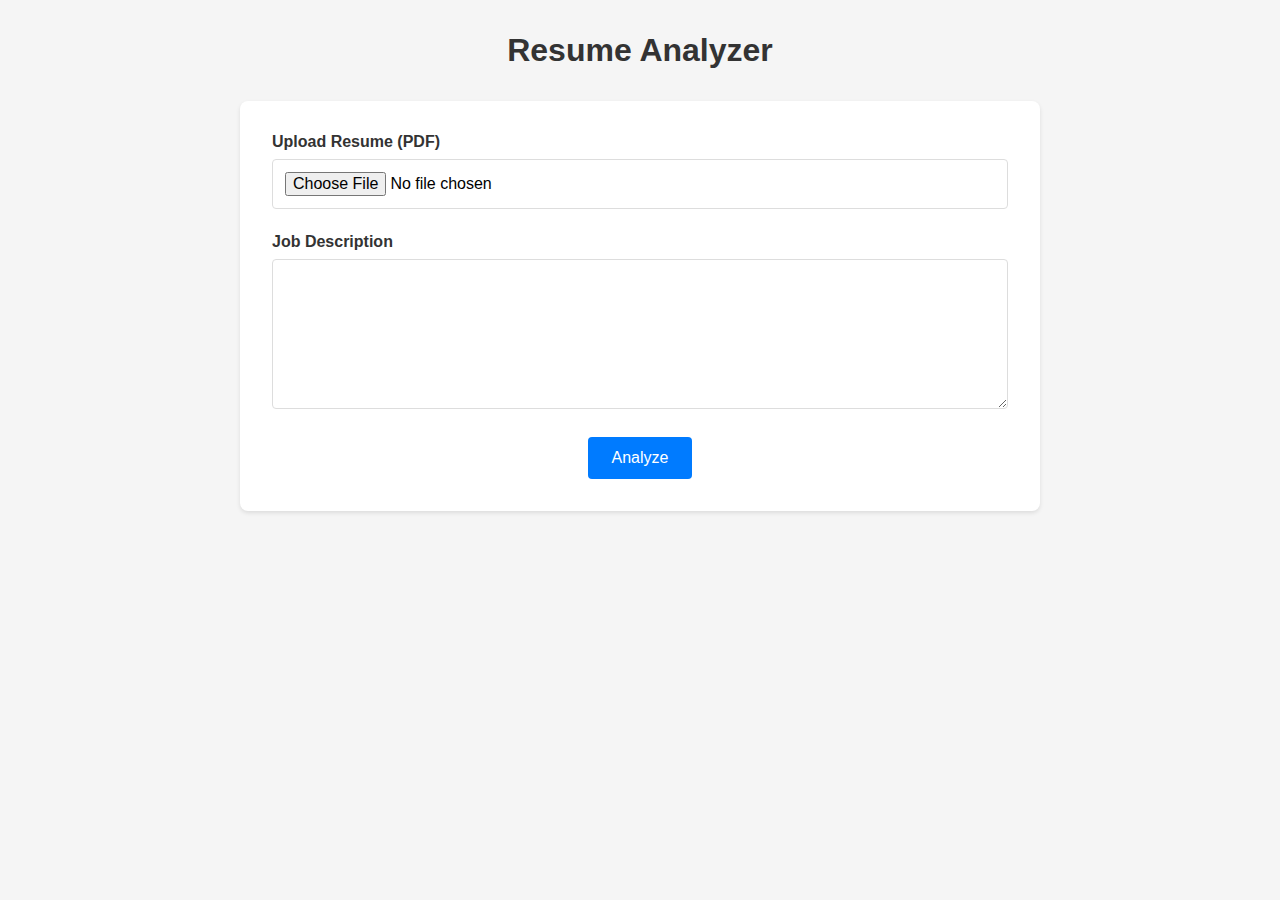
<file: templates/index.html>
<!DOCTYPE html>
<html lang="en">
<head>
    <meta charset="UTF-8">
    <meta name="viewport" content="width=device-width, initial-scale=1.0">
    <title>Resume Analyzer</title>
    <style>
        * {
            margin: 0;
            padding: 0;
            box-sizing: border-box;
            font-family: Arial, sans-serif;
        }

        body {
            background-color: #f5f5f5;
            padding: 2rem;
        }

        .container {
            max-width: 800px;
            margin: 0 auto;
        }

        h1 {
            color: #333;
            margin-bottom: 2rem;
            text-align: center;
        }

        .card {
            background: white;
            padding: 2rem;
            border-radius: 8px;
            box-shadow: 0 2px 4px rgba(0, 0, 0, 0.1);
        }

        .form-group {
            margin-bottom: 1.5rem;
        }

        label {
            display: block;
            margin-bottom: 0.5rem;
            color: #333;
            font-weight: bold;
        }

        input[type="file"],
        textarea {
            width: 100%;
            padding: 0.75rem;
            border: 1px solid #ddd;
            border-radius: 4px;
            font-size: 1rem;
        }

        textarea {
            min-height: 150px;
            resize: vertical;
        }

        button {
            background-color: #007bff;
            color: white;
            padding: 0.75rem 1.5rem;
            border: none;
            border-radius: 4px;
            cursor: pointer;
            font-size: 1rem;
            display: block;
            margin: 0 auto;
        }

        button:hover {
            background-color: #0056b3;
        }
    </style>
</head>
<body>
    <div class="container">
        <h1>Resume Analyzer</h1>
        <div class="card">
            <form method="POST" enctype="multipart/form-data">
                <div class="form-group">
                    <label for="resume">Upload Resume (PDF)</label>
                    <input type="file" id="resume" name="resume" accept=".pdf" required>
                </div>
                <div class="form-group">
                    <label for="job_description">Job Description</label>
                    <textarea id="job_description" name="job_description" required></textarea>
                </div>
                <button type="submit">Analyze</button>
            </form>
        </div>
    </div>
</body>
</html>
</file>
